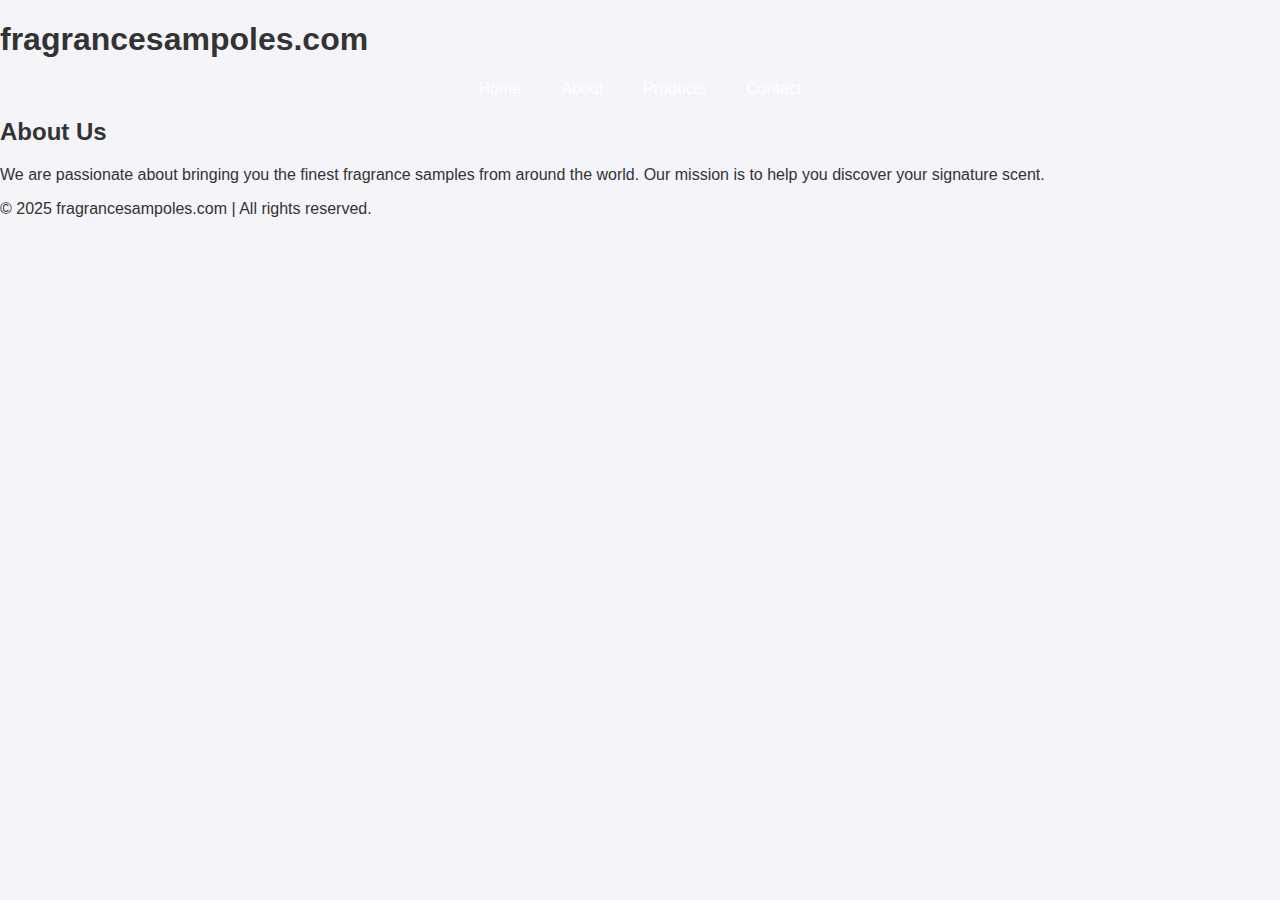
<file: about.html>
<!DOCTYPE html>
<html lang="en">
<head>
    <meta charset="UTF-8">
    <meta name="viewport" content="width=device-width, initial-scale=1.0">
    <title>About Us | fragrancesampoles.com</title>
    <link rel="stylesheet" href="style.css">
</head>
<body>
    <header>
        <h1 class="logo">fragrancesampoles.com</h1>
        <nav>
            <ul>
                <li><a href="index.html">Home</a></li>
                <li><a href="about.html">About</a></li>
                <li><a href="products.html">Products</a></li>
                <li><a href="contact.html">Contact</a></li>
            </ul>
        </nav>
    </header>

    <section class="about-section">
        <h2>About Us</h2>
        <p>We are passionate about bringing you the finest fragrance samples from around the world. Our mission is to help you discover your signature scent.</p>
    </section>

    <footer>
        <p>&copy; 2025 fragrancesampoles.com | All rights reserved.</p>
    </footer>
</body>
</html>
</file>
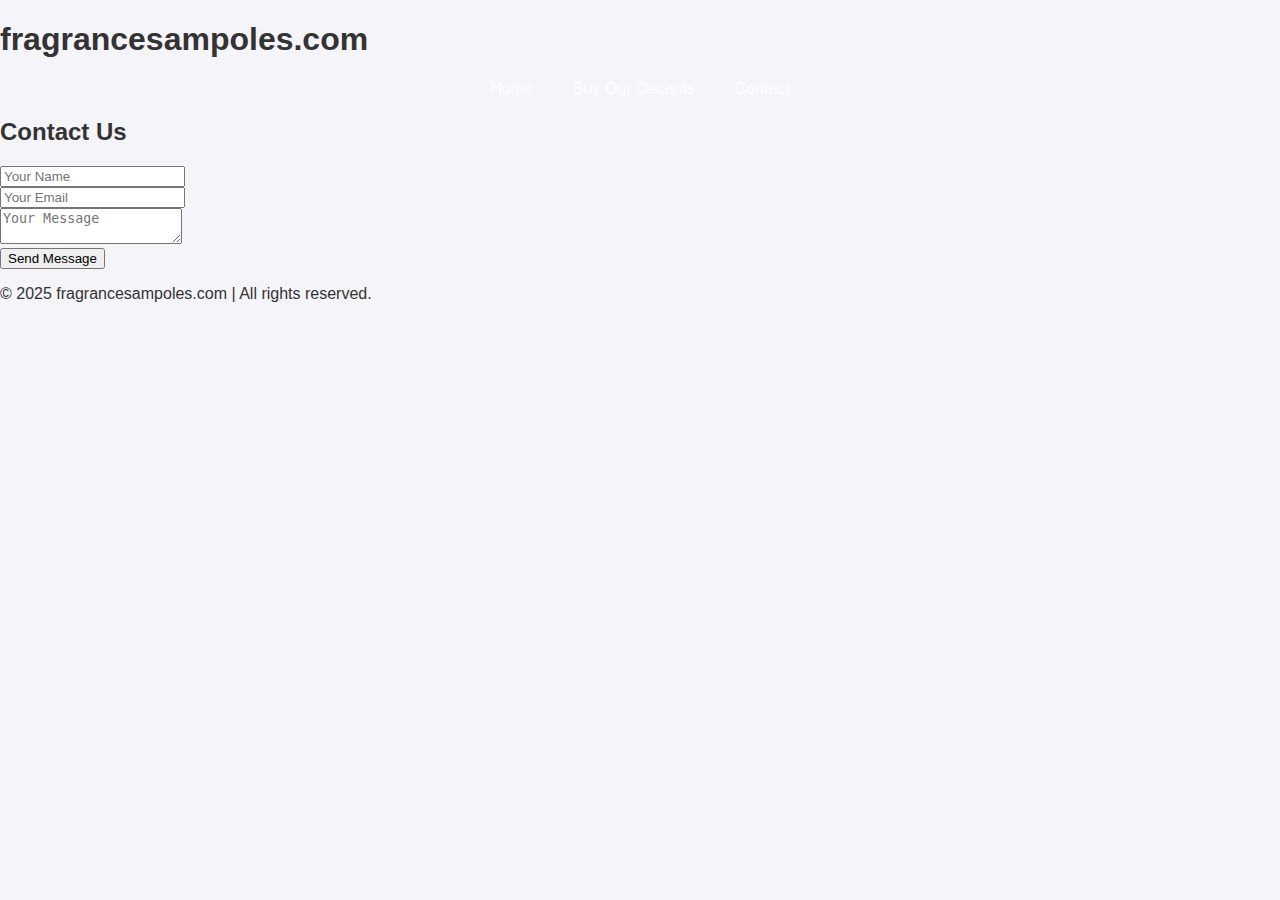
<file: contact.html>
<!DOCTYPE html>
<html lang="en">
<head>
    <meta charset="UTF-8">
    <meta name="viewport" content="width=device-width, initial-scale=1.0">
    <title>Contact Us | fragrancesampoles.com</title>
    <link rel="stylesheet" href="style.css">
    <script src="email.js" defer></script>
</head>
<body>
    <header>
        <h1 class="logo">fragrancesampoles.com</h1>
        <nav>
            <ul>
                <li><a href="index.html">Home</a></li>
                <li><a href="products.html">Buy Our Decants</a></li>
                <li><a href="contact.html">Contact</a></li>
            </ul>
        </nav>
    </header>

    <section class="contact-form">
        <h2>Contact Us</h2>
        <form id="contact-form">
            <input type="text" id="name" name="name" placeholder="Your Name" required><br>
            <input type="email" id="email" name="email" placeholder="Your Email" required><br>
            <textarea id="message" name="message" placeholder="Your Message" required></textarea><br>
            <button type="submit">Send Message</button>
        </form>
        <div id="form-status"></div>
    </section>

    <footer>
        <p>&copy; 2025 fragrancesampoles.com | All rights reserved.</p>
    </footer>
</body>
</html>
</file>
<file: style.css>
body {
    font-family: 'Arial', sans-serif;
    margin: 0;
    padding: 0;
    background: #f4f4f9;
    color: #333;
}

.header {
    background: rgba(0, 0, 0, 0.8);
    color: white;
    padding: 20px;
    text-align: center;
    position: fixed;
    width: 100%;
    top: 0;
    z-index: 100;
    box-shadow: 0 4px 8px rgba(0, 0, 0, 0.2);
}

nav ul {
    list-style: none;
    padding: 0;
    margin: 0;
    display: flex;
    justify-content: center;
    gap: 20px;
}

nav ul li a {
    color: white;
    text-decoration: none;
    padding: 5px 10px;
    transition: color 0.3s;
}

nav ul li a:hover {
    color: #ff7f50;
}

.hero {
    height: 100vh;
    background-size: cover;
    background-position: center;
    position: relative;
    display: flex;
    align-items: center;
    justify-content: center;
    text-align: center;
    color: white;
}

.overlay {
    background: rgba(0, 0, 0, 0.5);
    position: absolute;
    top: 0;
    left: 0;
    width: 100%;
    height: 100%;
}

.hero-content {
    position: relative;
    z-index: 1;
    animation: fadeIn 2s ease-in;
}

.cta {
    background: #ff7f50;
    color: white;
    padding: 10px 20px;
    text-decoration: none;
    border-radius: 5px;
    transition: background 0.3s;
}

.cta:hover {
    background: #ff4500;
}

.product-grid {
    display: grid;
    grid-template-columns: repeat(auto-fit, minmax(300px, 1fr));
    gap: 20px;
    padding: 20px;
}

.product-card {
    background: white;
    border-radius: 8px;
    box-shadow: 0 4px 8px rgba(0, 0, 0, 0.1);
    overflow: hidden;
    text-align: center;
    transition: transform 0.3s;
}

.product-card:hover {
    transform: scale(1.05);
}

.product-image {
    width: 100%;
    height: auto;
}

.buy-now {
    background: #ff7f50;
    color: white;
    padding: 10px 20px;
    border: none;
    border-radius: 5px;
    cursor: pointer;
    transition: background 0.3s;
}

.buy-now:hover {
    background: #ff4500;
}

.footer-content {
    background: #333;
    color: white;
    padding: 10px 0;
    text-align: center;
}
</file>
